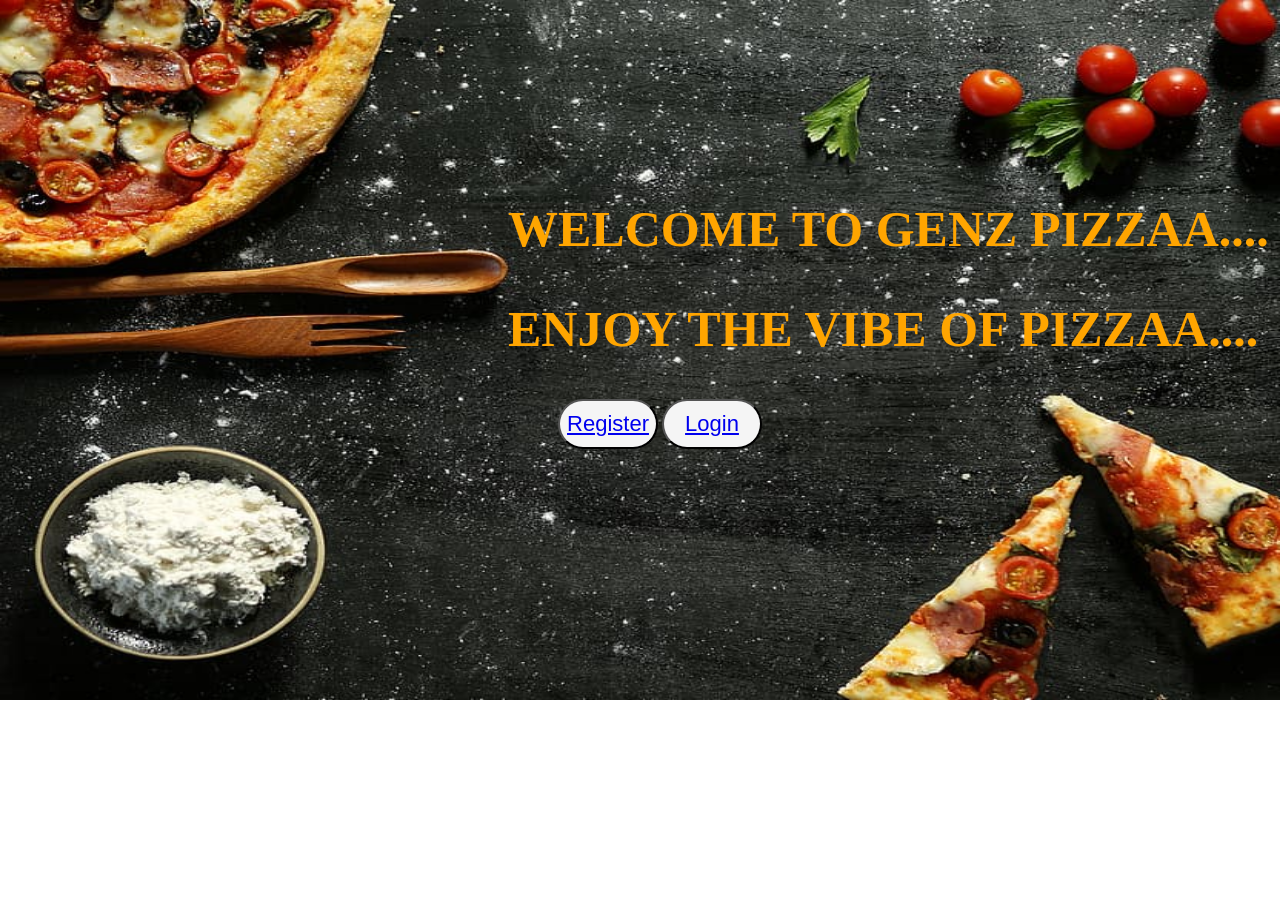
<file: index.html>
<!DOCTYPE html>
<html lang="en">
<head>
    <meta charset="UTF-8">
    <meta name="viewport" content="width=device-width, initial-scale=1.0">
    <title>Pizza Website</title>
    <link rel="stylesheet" href="style.css">
</head>
<body>
   <h1 style="margin-top: 200px;">WELCOME TO GENZ PIZZAA....</h1>
   <h2>ENJOY THE VIBE OF PIZZAA....</h2> 
   <button id="text1"><a href="registration.html">Register</a></button>
   <button><a href="login.html">Login</a></button>
</body>
</html>
</file>
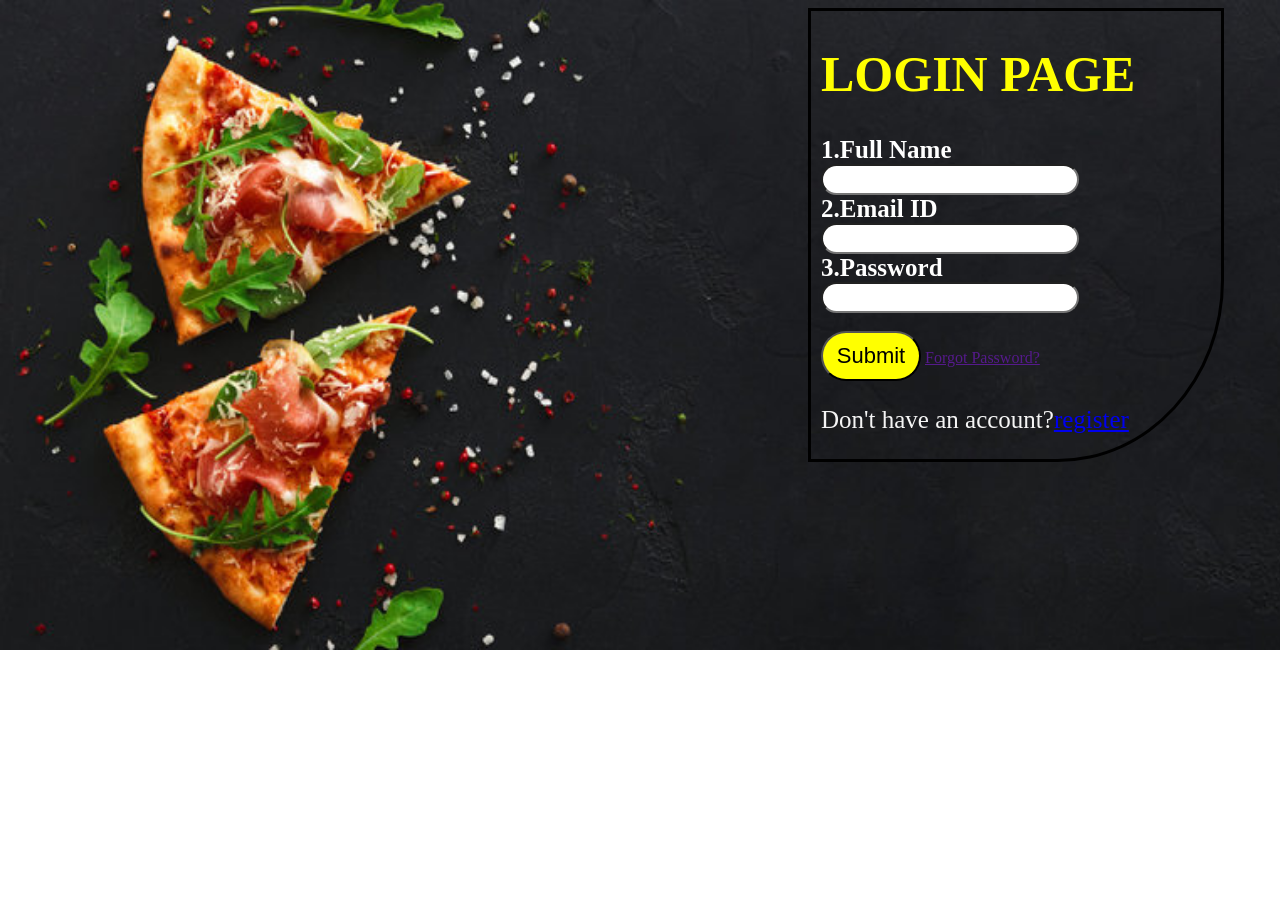
<file: login.html>
<!DOCTYPE html>
<html lang="en">
<head>
    <meta charset="UTF-8">
    <meta name="viewport" content="width=device-width, initial-scale=1.0">
    <title>Login Page</title>
    <link rel="stylesheet" href="registrationpage.css">
    <link rel="stylesheet" href="login.css">
</head>
<body>
  <form action="">
    <h1>LOGIN PAGE</h1>
    <label for="">1.Full Name</label><br>
    <input type="text"><br>
    <label for="">2.Email ID</label><br>
    <input type="email"><br>
    <label for="">3.Password</label><br>
    <input type="password"><br><br>
    <button>Submit</button>
    <a href="">Forgot Password?</a>
    <p>Don't have an account?<a href="registration.html">register</a></p>
  </form>  
</body>
</html>
</file>
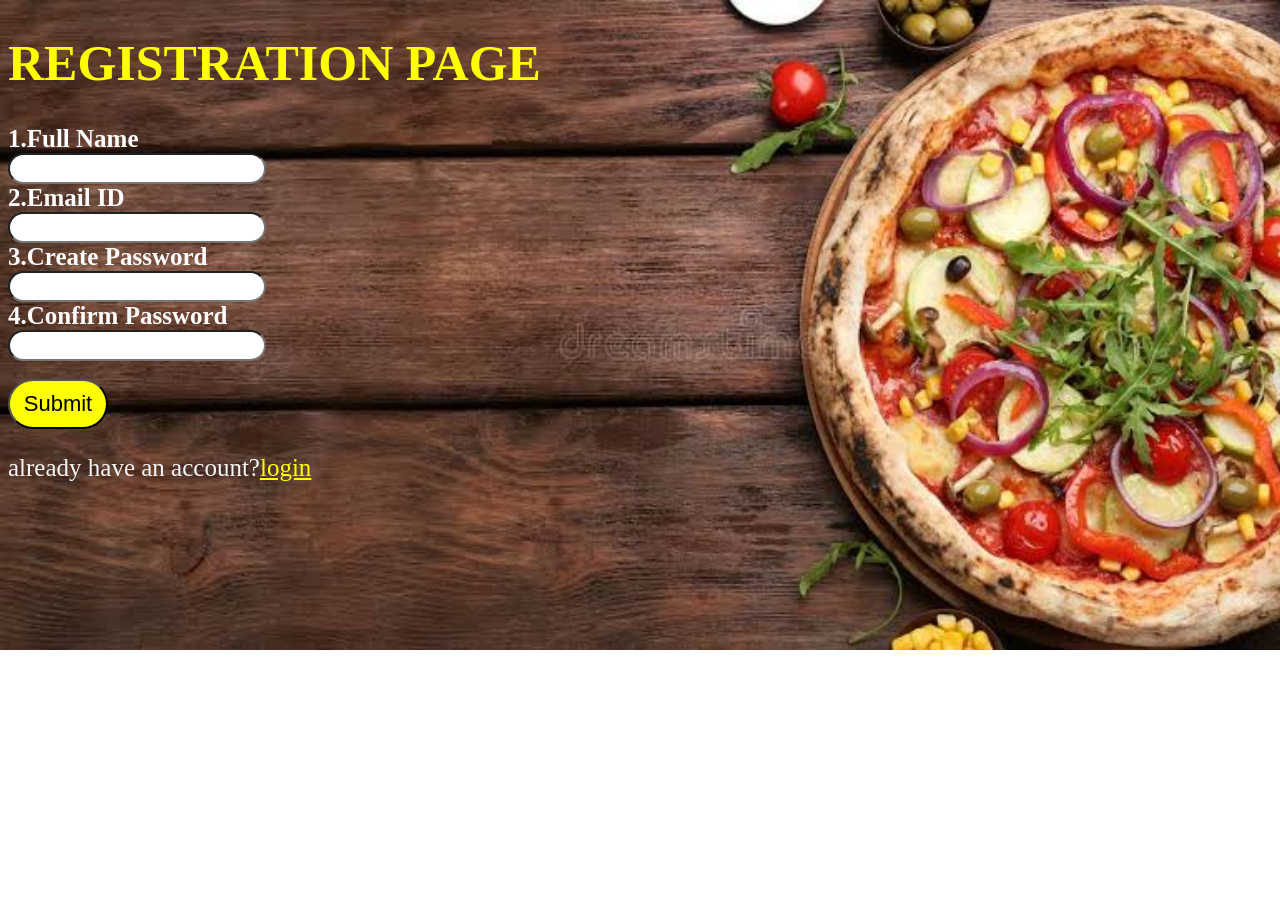
<file: registration.html>
<!DOCTYPE html>
<html lang="en">
<head>
    <meta charset="UTF-8">
    <meta name="viewport" content="width=registration, initial-scale=1.0">
    <title>Document</title>
    <link rel="stylesheet" href="registrationpage.css">
</head>
<body>
   <form action="">
    <h1>REGISTRATION PAGE</h1>
    <label for="">1.Full Name</label><br>
    <input type="text"><br>
    <label for="">2.Email ID</label><br>
    <input type="email"><br>
    <label for="">3.Create Password</label><br>
    <input type="password"><br>
    <label for="">4.Confirm Password</label><br>
    <input type="password"><br><br>
    <button>Submit</button>
    <p>already have an account?<a href="login.html" style="color: yellow;">login</a></p>
   </form> 
</body>
</html>
</file>
<file: style.css>
body{
    background-image: url(photo3.jpg);
    background-repeat: no-repeat;
    background-size: 1400px 700px;
}
h1,h2{
    color:orange;
    font-size: 50px;
}
button{
    height: 50px;
    width: 100px;
    background-color: whitesmoke;
    font-size: 22px;
    border-radius: 35px;
} 
h1,h2{
    margin-left: 500px; 
}
#text1{
    margin-left: 550px;
}
</file>
<file: registrationpage.css>
body{
    background-image: url(photo1.jpg);
    background-repeat: no-repeat;
    background-size: 1400px 650px;
}
h1{
    color: yellow;
    font-size: 50px;
}
label{
    color: white;
    font-size: 25px;
    font-weight: bold;
}
input{
    height: 25px;
    width: 250px;
    border-radius: 40px;
}
button{
    height: 50px;
    width: 100px;
    background-color: yellow;
    font-size: 22px;
    border-radius: 35px;
}
p{
    color: whitesmoke;
    font-size: 25px;
}
</file>
<file: login.css>
form{
    border: solid ;
    width: 400px;
    margin-left: 800px;
    padding-left: 10px;
    border-radius: 0% 0% 40% 0%;
}
body{
    background-image: url(photo2.jpg);
}
</file>
